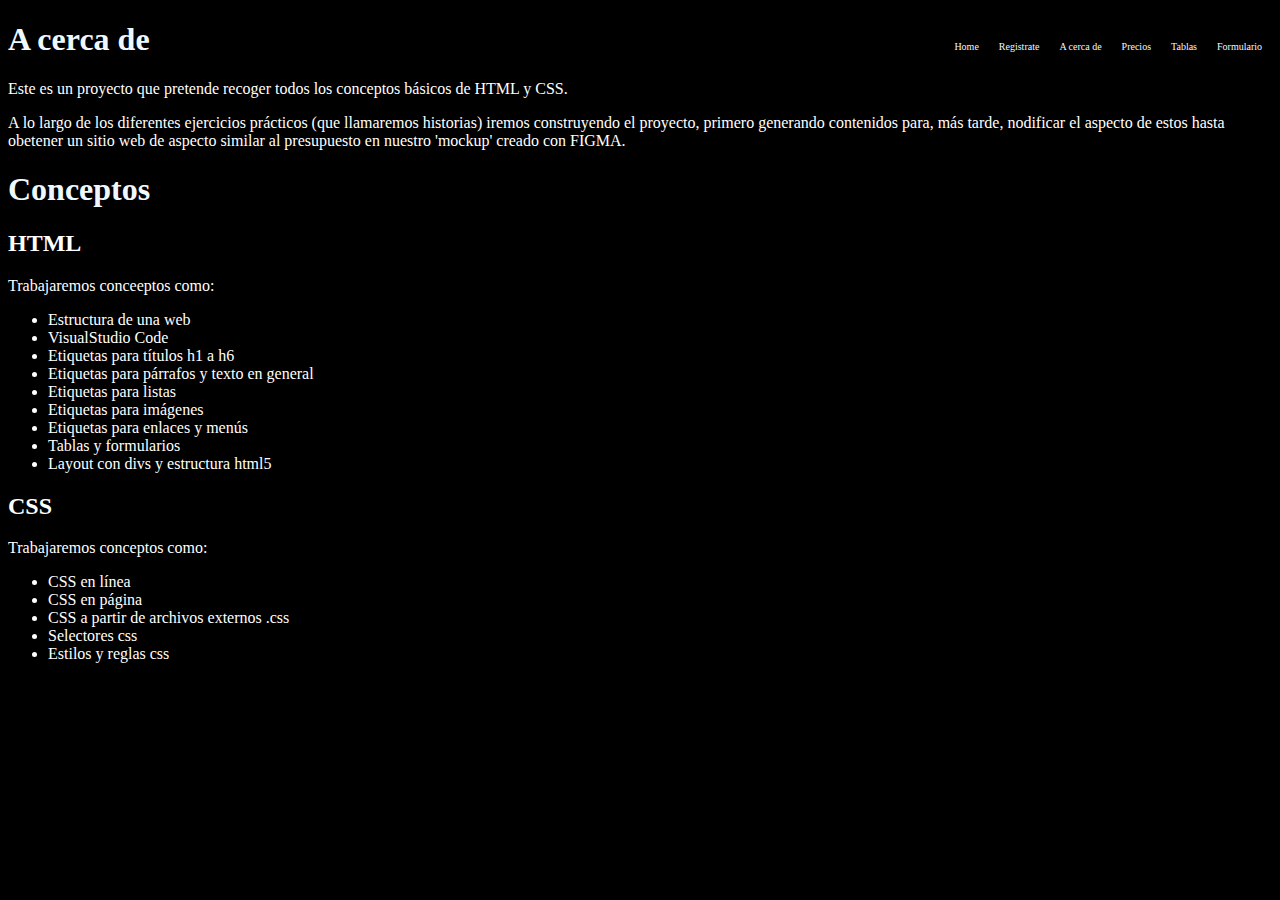
<file: peliculas/acercade.html>
<!DOCTYPE html>
<html lang="es">
<head>
    <meta charset="UTF-8">
    <meta name="viewport" content="width=device-width, initial-scale=1.0">
    <title>ACercaDe</title>
    <link rel="stylesheet" href="../css/estilos.css">
</head>
<body>
    <div id="menuSuperiorderecha">
        <nav>
            <ul>
                <li><a href="../index.html">Home</a></li>
                <li><a href="registrate.html">Registrate</a></li>
                <li><a href="acercade.html">A cerca de</a></li>
                <li><a href="precios.html">Precios</a></li>
                <li><a href="tablas.html">Tablas</a></li>
                <li><a href="formulario.html">Formulario</a></li>
            </ul>
        </nav>
    </div>
    
    <h1>A cerca de</h1>

    <p>Este es un proyecto que pretende recoger todos los conceptos básicos de HTML y CSS.</p>

    <p>A lo largo de los diferentes ejercicios prácticos (que llamaremos historias) iremos construyendo el proyecto, primero generando contenidos para, más tarde, nodificar el aspecto de estos hasta obetener un sitio web de aspecto similar al presupuesto en nuestro 'mockup' creado con FIGMA.</p>

    <h1>Conceptos</h1>

    <h2>HTML</h2>

    <p>Trabajaremos conceeptos como:</p>
    <ul>
        <li>Estructura de una web</li>
        <li>VisualStudio Code</li>
        <li>Etiquetas para títulos h1 a h6</li>
        <li>Etiquetas para párrafos y texto en general</li>
        <li>Etiquetas para listas</li>
        <li>Etiquetas para imágenes</li>
        <li>Etiquetas para enlaces y menús</li>
        <li>Tablas y formularios</li>
        <li>Layout con divs y estructura html5</li>
    </ul>

    <h2>CSS</h2>

    <p>Trabajaremos conceptos como:</p>

    <ul>
        <li>CSS en línea</li>
        <li>CSS en página</li>
        <li>CSS a partir de archivos externos .css</li>
        <li>Selectores css</li>
        <li>Estilos y reglas css</li>
    </ul>
</body>
</html>
</file>
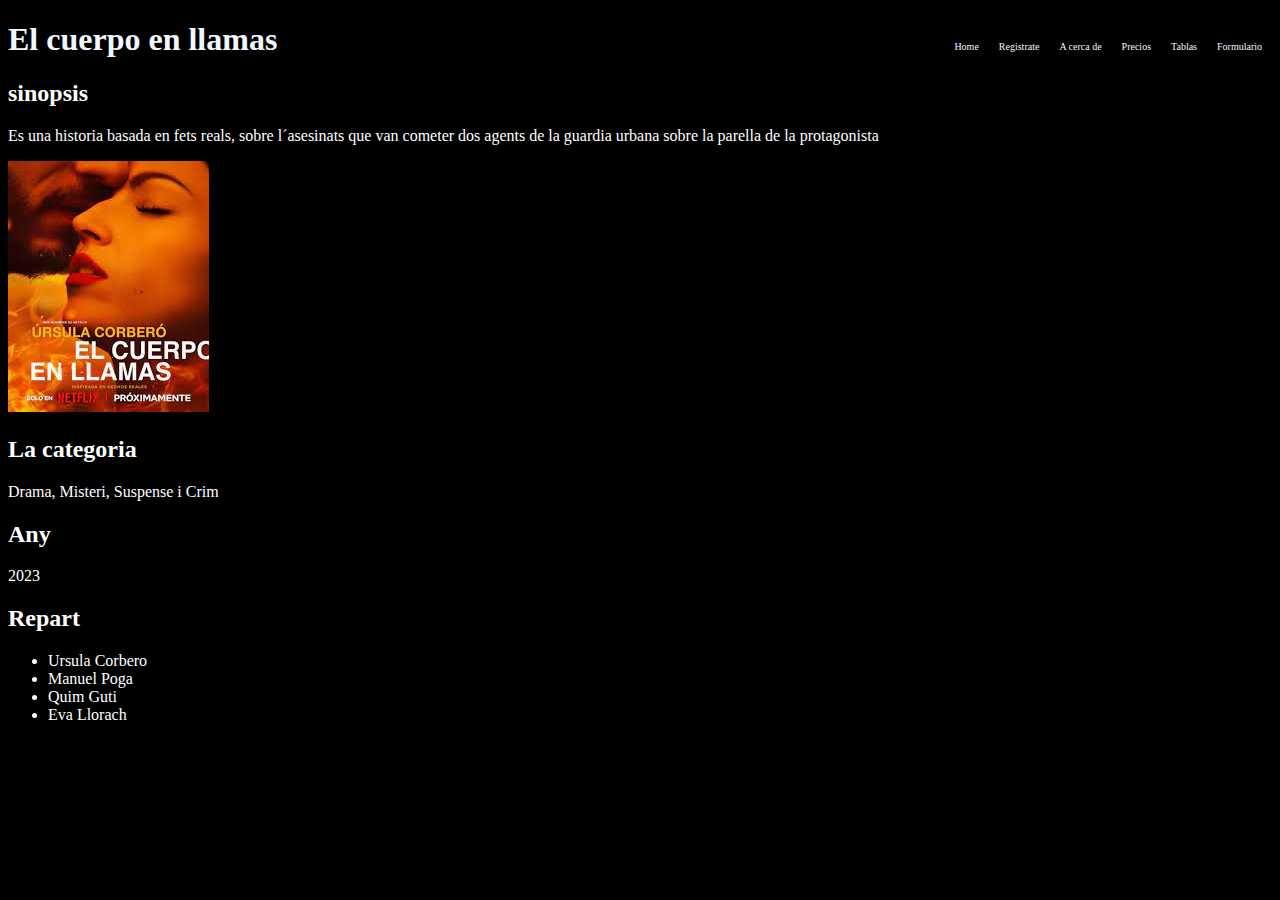
<file: peliculas/elcuerpoenllamas.html>
<!DOCTYPE html>
<html lang="en">
<head>
    <meta charset="UTF-8">
    <meta name="viewport" content="width=device-width, initial-scale=1.0">
    <title>Netflix</title>
    <link rel="stylesheet" href="../css/estilos.css">
</head>
<body>
    <div id="menuSuperiorderecha">
        <nav>
            <ul>
                <li><a href="../index.html">Home</a></li>
                <li><a href="registrate.html">Registrate</a></li>
                <li><a href="acercade.html">A cerca de</a></li>
                <li><a href="precios.html">Precios</a></li>
                <li><a href="tablas.html">Tablas</a></li>
                <li><a href="formulario.html">Formulario</a></li>
            </ul>
        </nav>
    </div>
    <h1>El cuerpo en llamas </h1>
    <h2>sinopsis</h2>
    <p> Es una historia basada en fets reals, sobre l´asesinats que van cometer dos agents de la guardia urbana sobre la parella de la protagonista</p>
    <img src="../img/elcuerpoenllamas.jpg" alt="">
    <h2>La categoria</h2>
    <p>Drama, Misteri, Suspense i Crim</p>
    <h2>Any</h2>
    <p>2023</p>
    <h2>Repart</h2>
    <ul>
        <li>Ursula Corbero</li>
        <li>Manuel Poga</li>
        <li>Quim Guti</li>
        <li>Eva Llorach</li>  
    </ul>
</body>
</html>
</file>
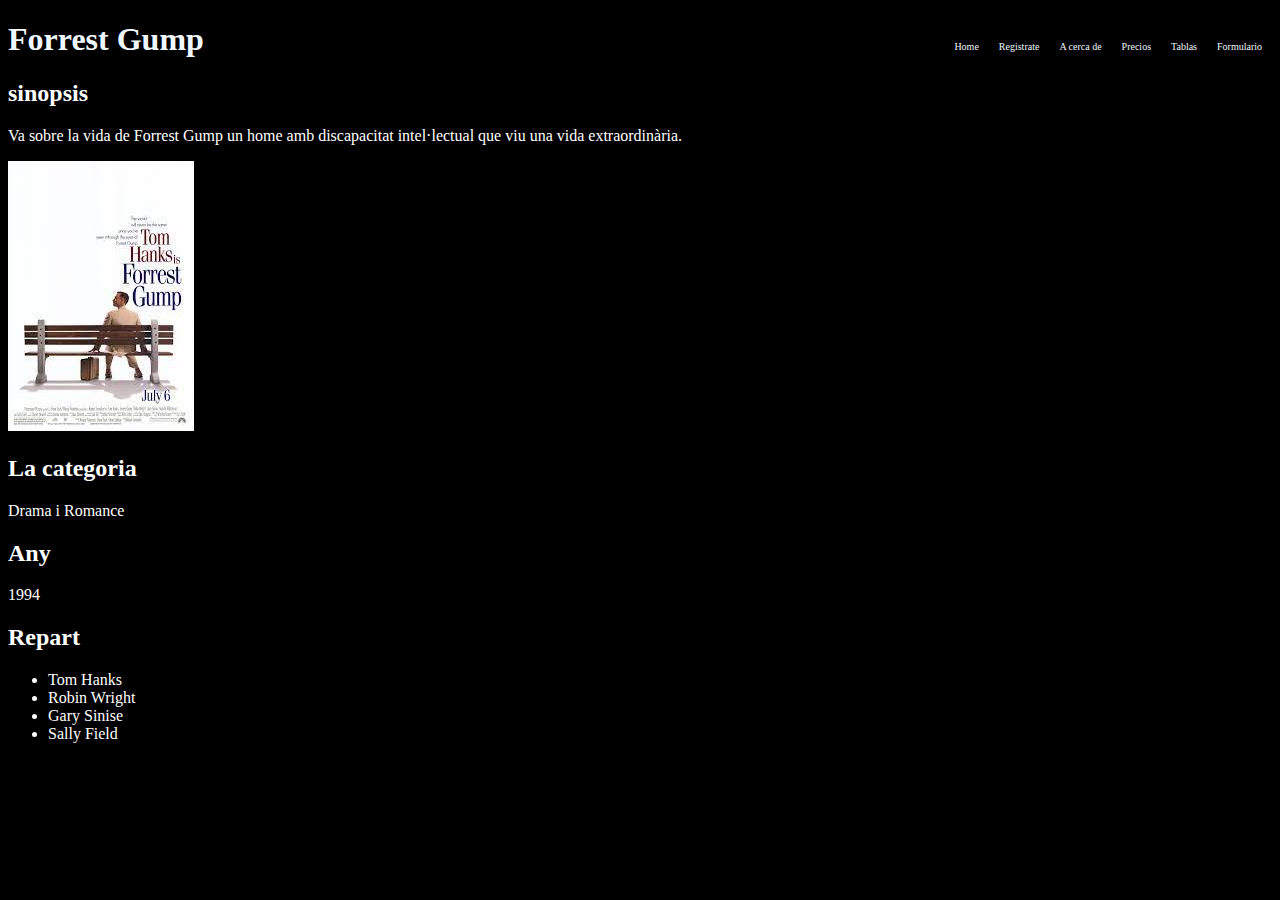
<file: peliculas/forrestgump.html>
<!DOCTYPE html>
<html lang="en">
<head>
    <meta charset="UTF-8">
    <meta name="viewport" content="width=device-width, initial-scale=1.0">
    <title>Netflix</title>
    <link rel="stylesheet" href="../css/estilos.css">
</head>
<body>
    <div id="menuSuperiorderecha">
        <nav>
            <ul>
                <li><a href="../index.html">Home</a></li>
                <li><a href="registrate.html">Registrate</a></li>
                <li><a href="acercade.html">A cerca de</a></li>
                <li><a href="precios.html">Precios</a></li>
                <li><a href="tablas.html">Tablas</a></li>
                <li><a href="formulario.html">Formulario</a></li>
            </ul>
        </nav>
    </div>

    <h1>Forrest Gump </h1>
    <h2>sinopsis</h2>
    <p>Va sobre la vida de Forrest Gump un home amb discapacitat intel·lectual que viu una vida extraordinària.</p>
    <img src="../img/forrestgump.jpg" alt="">
    <h2>La categoria</h2>
    <p>Drama i Romance</p>
    <h2>Any</h2>
    <p>1994</p>
    <h2>Repart</h2>
    <ul>
        <li>Tom Hanks</li>
        <li>Robin Wright</li>
        <li>Gary Sinise</li>
        <li>Sally Field</li>
    </ul>
</body>
</html>
</file>
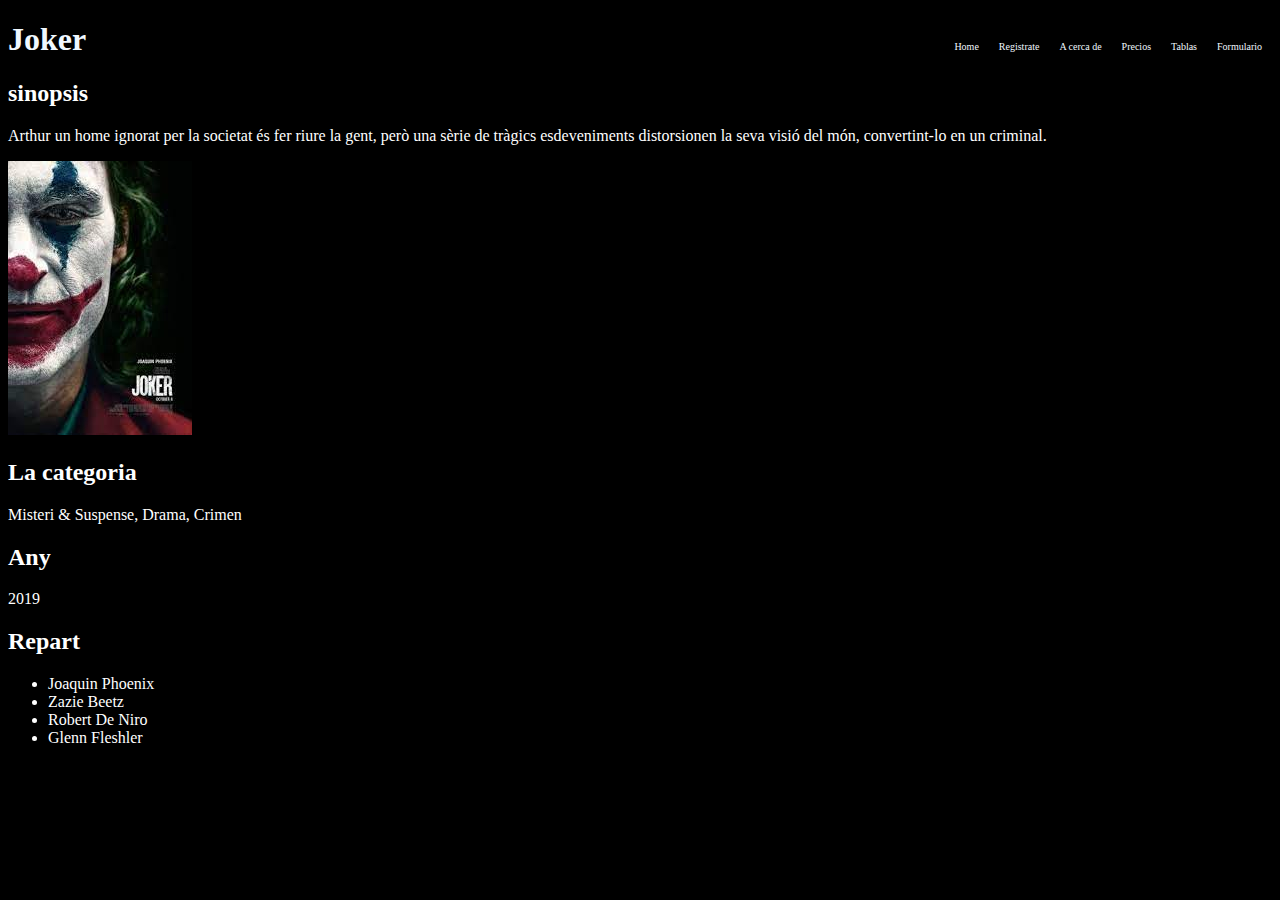
<file: peliculas/joker.html>
<!DOCTYPE html>
<html lang="en">
<head>
    <meta charset="UTF-8">
    <meta name="viewport" content="width=device-width, initial-scale=1.0">
    <title>Netflix</title>
    <link rel="stylesheet" href="../css/estilos.css">
</head>
<body>
    <div id="menuSuperiorderecha">
        <nav>
            <ul>
                <li><a href="../index.html">Home</a></li>
                <li><a href="registrate.html">Registrate</a></li>
                <li><a href="acercade.html">A cerca de</a></li>
                <li><a href="precios.html">Precios</a></li>
                <li><a href="tablas.html">Tablas</a></li>
                <li><a href="formulario.html">Formulario</a></li>
            </ul>
        </nav>
    </div>

    <h1>Joker</h1>
    <h2>sinopsis</h2>
    <p>Arthur un home ignorat per la societat és fer riure la gent, però una sèrie de tràgics esdeveniments distorsionen la seva visió del món, convertint-lo en un criminal.</p>
    <img src="../img/joker.jpg" alt="">
    <h2>La categoria</h2>
    <p> Misteri & Suspense, Drama, Crimen</p>
    <h2>Any</h2>
    <p>2019</p>
    <h2>Repart</h2>
    <ul>
        <li>Joaquin Phoenix</li>
        <li>Zazie Beetz</li>
        <li>Robert De Niro</li>
        <li>Glenn Fleshler</li>
    </ul>
</body>
</html>
</file>
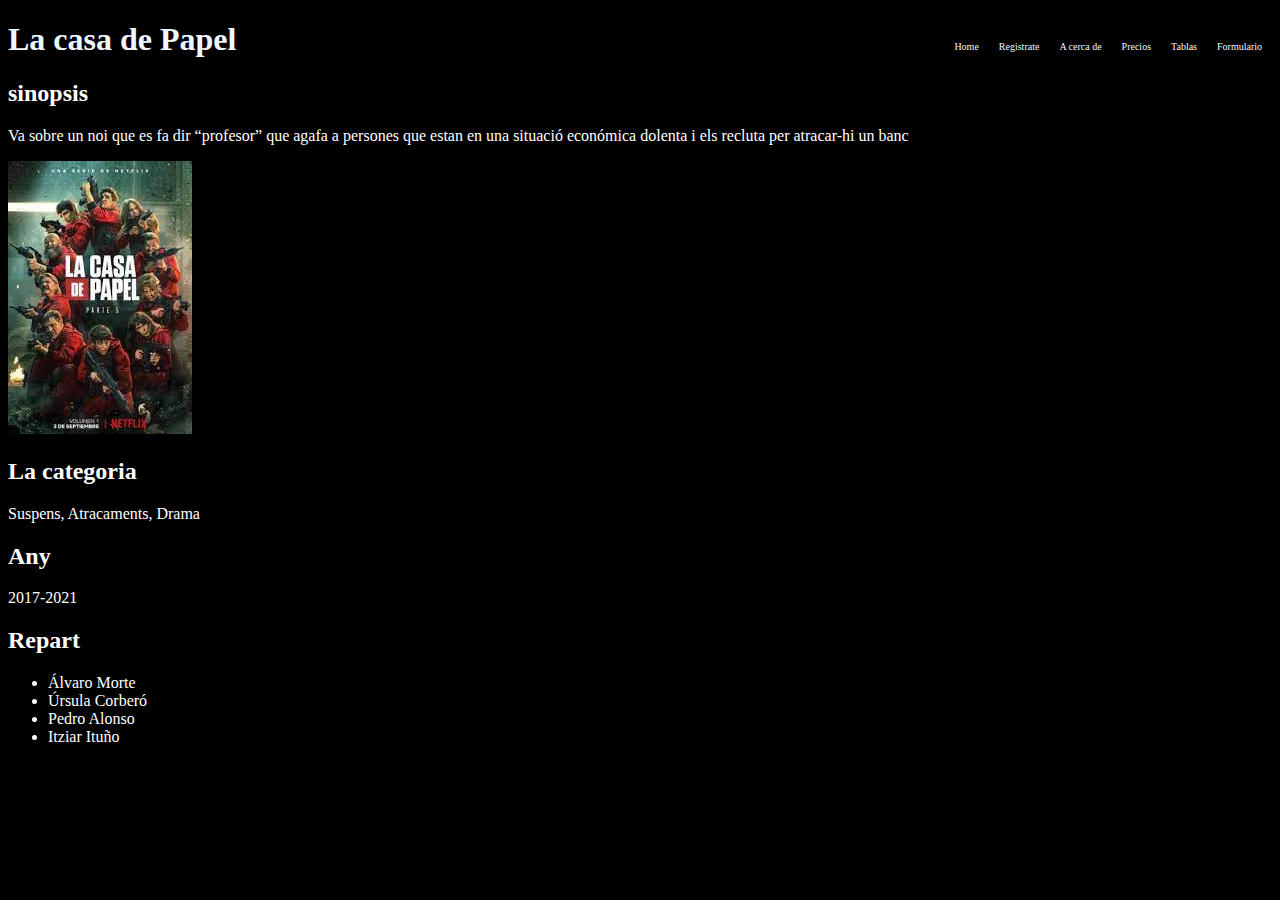
<file: peliculas/lacasadepapel.html>
<!DOCTYPE html>
<html lang="en">
<head>
    <meta charset="UTF-8">
    <meta name="viewport" content="width=device-width, initial-scale=1.0">
    <title>Netflix</title>
    <link rel="stylesheet" href="../css/estilos.css">
</head>
<body>
    <div id="menuSuperiorderecha">
        <nav>
            <ul>
                <li><a href="../index.html">Home</a></li>
                <li><a href="registrate.html">Registrate</a></li>
                <li><a href="acercade.html">A cerca de</a></li>
                <li><a href="precios.html">Precios</a></li>
                <li><a href="tablas.html">Tablas</a></li>
                <li><a href="formulario.html">Formulario</a></li>
            </ul>
        </nav>
    </div>

    <h1>La casa de Papel </h1>
    <h2>sinopsis</h2>
    <p>Va sobre un noi que es fa dir “profesor” que agafa a persones que estan en una situació económica dolenta i els recluta per atracar-hi un banc</p>
    <img src="../img/lacasadepapel.jpg" alt="">
    <h2>La categoria</h2>
    <p>Suspens, Atracaments, Drama</p>
    <h2>Any</h2>
    <p>2017-2021</p>
    <h2>Repart</h2>
    <ul>
        <li>Álvaro Morte</li>
        <li>Úrsula Corberó</li>
        <li>Pedro Alonso</li>
        <li>Itziar Ituño</li>
    </ul>
</body>
</html>
</file>
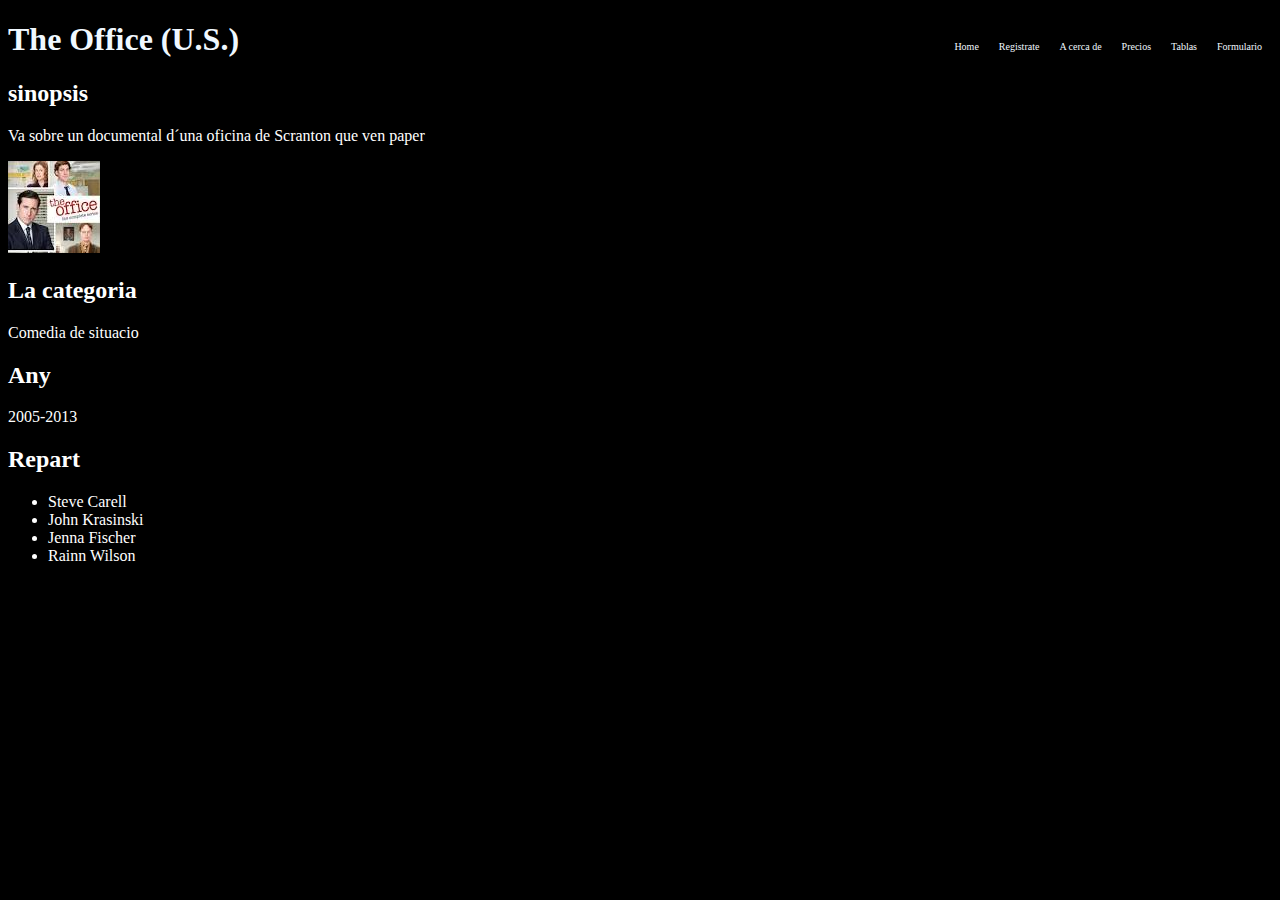
<file: peliculas/theoffice.html>
<!DOCTYPE html>
<html lang="en">
<head>
    <meta charset="UTF-8">
    <meta name="viewport" content="width=device-width, initial-scale=1.0">
    <title>Netflix</title>
    <link rel="stylesheet" href="../css/estilos.css">
</head>
<body>
    <div id="menuSuperiorderecha">
        <nav>
            <ul>
                <li><a href="../index.html">Home</a></li>
                <li><a href="registrate.html">Registrate</a></li>
                <li><a href="acercade.html">A cerca de</a></li>
                <li><a href="precios.html">Precios</a></li>
                <li><a href="tablas.html">Tablas</a></li>
                <li><a href="formulario.html">Formulario</a></li>
            </ul>
        </nav>
    </div>
    <h1>The Office (U.S.)</h1>
    <h2>sinopsis</h2>
    <p> Va sobre un documental d´una  oficina de Scranton  que ven paper</p>
    <img src="../img/theoffice.jpg" alt="">
    <h2>La categoria</h2>
    <p>Comedia de situacio </p>
    <h2>Any</h2>
    <p>2005-2013</p>
    <h2>Repart</h2>
    <ul>
        <li>Steve Carell</li>
        <li>John Krasinski</li>
        <li>Jenna Fischer</li>
        <li>Rainn Wilson</li>
    </ul>
</body>
</html>
</file>
<file: css/estilos.css>
body{
    background-color: rgb(0, 0, 0);
    
}
#imagenFondo{
    background-image: url(img/Netflix\ Background.jpg);
}
#menuSuperiorderecha nav ul{
    display: flex;
    font-size: 10px;
    float: right;
}
#menuSuperiorderecha nav ul li{
    list-style: none;
    padding: 10px;
}
#menuSuperiorderecha nav ul li a{
    text-decoration: none;
    color: aliceblue;
}

#plataformas{
    display: flex;
}

#plataformas{
    justify-content: space-between;
    padding: 10px;
    width: 480px;
    width: 480px;
    height: 240px;
    border-style: solid;
    margin: 65px;
}

#dispositivos img{
    width: 350px;
}
#dispositivos{
    display: flex;
}
#dispositivos h1{
    color: aliceblue;
}
#dispositivos{
    margin-bottom: 50px;
}
#Drama{
    color: aliceblue;
}
#Drama1{
    justify-content:left;
    display: flex;
}
#Elcuerpoenllamas{
    padding: 40px;
}
#ForrestGump{
    padding: 20px;
}
#Joker{
    padding: 20px;
}
#LaCasadePapel{
    padding: 20px;
}
#Suspense{
    color: aliceblue;
}
#Suspense1{
    justify-content:left;
    display: flex;
}
#Comedia{
    color: aliceblue;
}
#Comedia1{
    justify-content:left;
    display: flex;
}
#TheOffice{
    padding: 20px;
}
label,h1{
    color: aliceblue;
}
table td,th{
    color: white;
}
h2{
    color: white
}
p{
    color: white;
}
li{
    color: white
}
button{ 
    border-radius: 5px;
    font-family: Verdana, Geneva, Tahoma, sans-serif;
    color: white;
    background-color: dodgerblue;
    width: 250px;
}
input{
    border-radius: 5px;   
}
</file>
